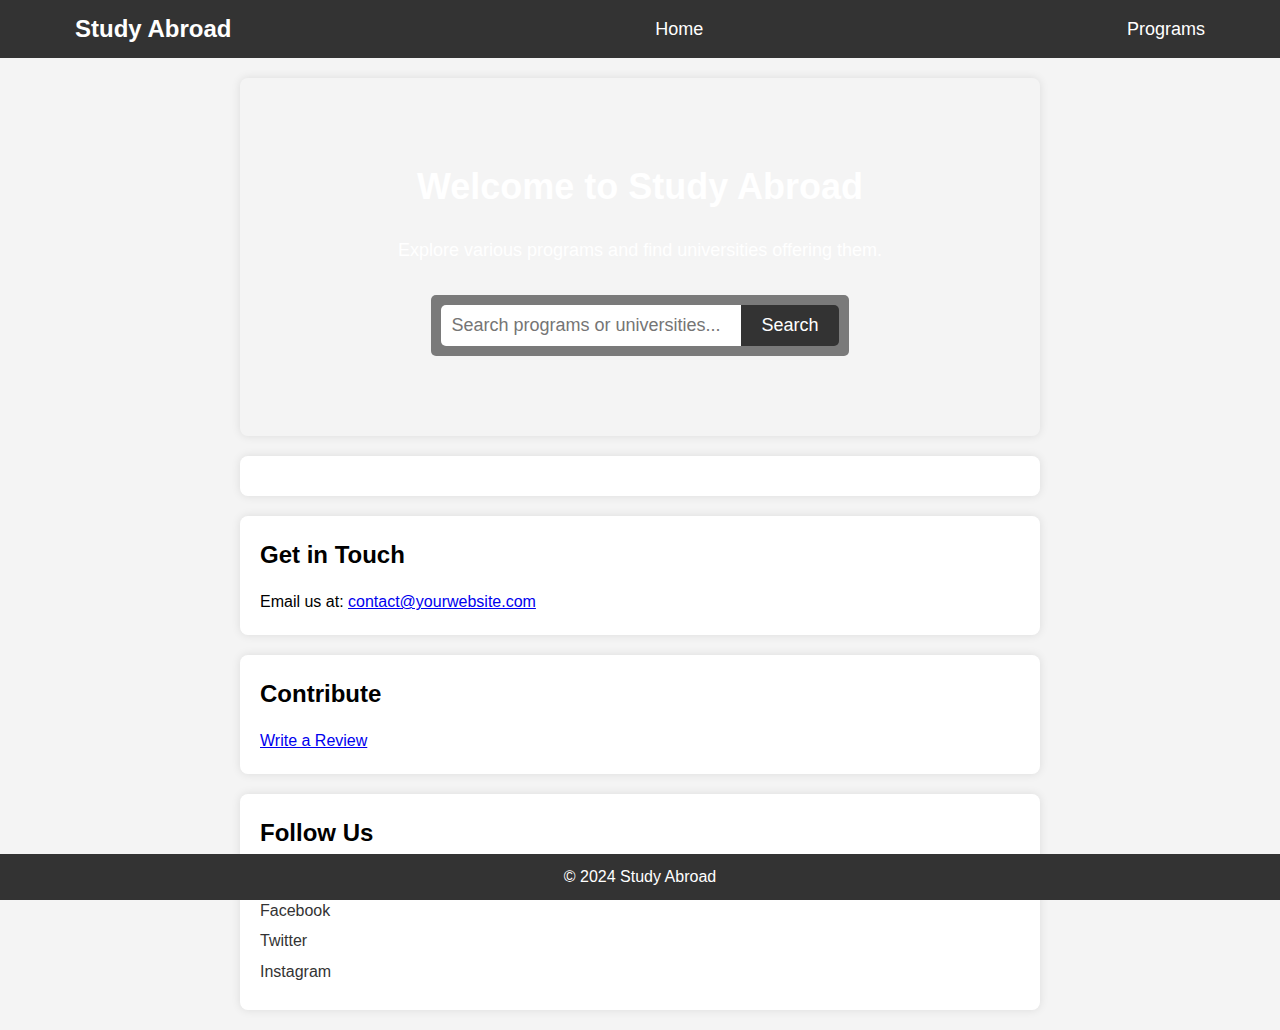
<file: index.html>
<!DOCTYPE html>
<html lang="en">
<head>
    <meta charset="UTF-8">
    <meta name="viewport" content="width=device-width, initial-scale=1.0">
    <meta name="description" content="Find the best study abroad programs and universities. Explore computer science, data analytics, artificial intelligence, and more.">
    <meta name="keywords" content="study abroad, programs, universities, computer science, data analytics, artificial intelligence">
    <meta name="author" content="Your Name">
    <title>Study Abroad | Explore Programs and Universities</title>
    <link rel="stylesheet" href="style.css">
    <script src="script.js" defer></script>
</head>
<body>
    <header>
        <nav>
            <a href="index.html" class="logo">Study Abroad</a>
            <a href="index.html">Home</a>
            <a href="programs.html">Programs</a>
        </nav>
    </header>
    <main>
        <section class="hero">
            <div class="hero-content">
                <h1>Welcome to Study Abroad</h1>
                <p>Explore various programs and find universities offering them.</p>
                <div class="search-container">
                    <input type="text" id="search-bar" placeholder="Search programs or universities...">
                    <button id="search-button">Search</button>
                </div>
            </div>
        </section>

        <section id="search-results">
            <!-- Search results will be dynamically injected here -->
        </section>

        <section id="get-in-touch">
            <h2>Get in Touch</h2>
            <p>Email us at: <a href="mailto:contact@yourwebsite.com">contact@yourwebsite.com</a></p>
        </section>

        <section id="contribute">
            <h2>Contribute</h2>
            <p><a href="write-review.html">Write a Review</a></p>
        </section>

        <section id="follow-us">
            <h2>Follow Us</h2>
            <p>Stay connected through our social media channels:</p>
            <ul>
                <li><a href="https://facebook.com/yourprofile" target="_blank">Facebook</a></li>
                <li><a href="https://twitter.com/yourprofile" target="_blank">Twitter</a></li>
                <li><a href="https://instagram.com/yourprofile" target="_blank">Instagram</a></li>
            </ul>
        </section>
    </main>
    <footer>
        <p>&copy; 2024 Study Abroad</p>
    </footer>
</body>
</html>
</file>
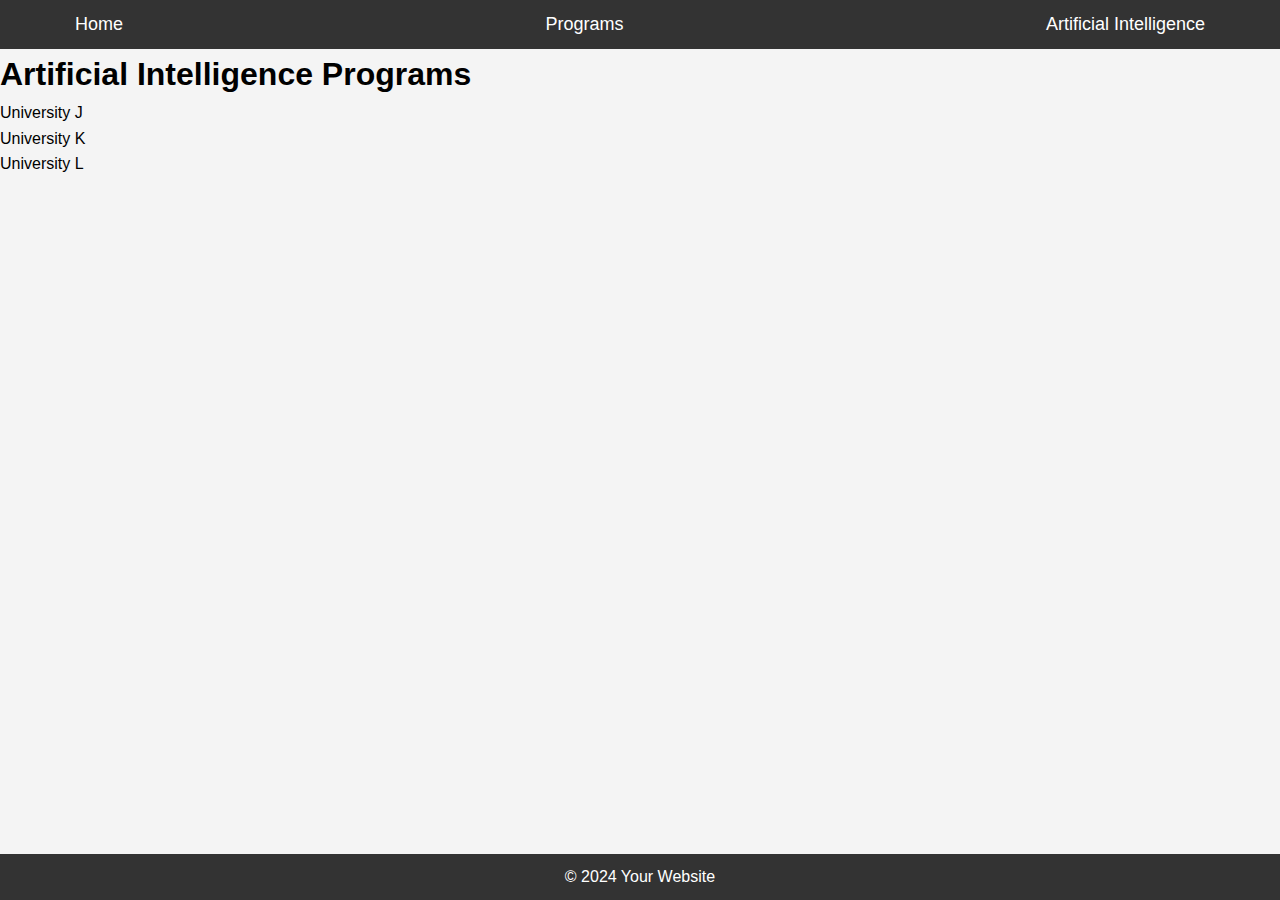
<file: artificial-intelligence.html>
<!DOCTYPE html>
<html lang="en">
<head>
    <meta charset="UTF-8">
    <meta name="viewport" content="width=device-width, initial-scale=1.0">
    <title>Artificial Intelligence</title>
    <link rel="stylesheet" href="style.css">
</head>
<body>
    <header>
        <nav>
            <a href="index.html">Home</a>
            <a href="programs.html">Programs</a>
            <a href="artificial-intelligence.html">Artificial Intelligence</a>
        </nav>
    </header>
    <main>
        <h1>Artificial Intelligence Programs</h1>
        <ul>
            <li>University J</li>
            <li>University K</li>
            <li>University L</li>
            <!-- Add more universities here -->
        </ul>
    </main>
    <footer>
        <p>&copy; 2024 Your Website</p>
    </footer>
</body>
</html>
</file>
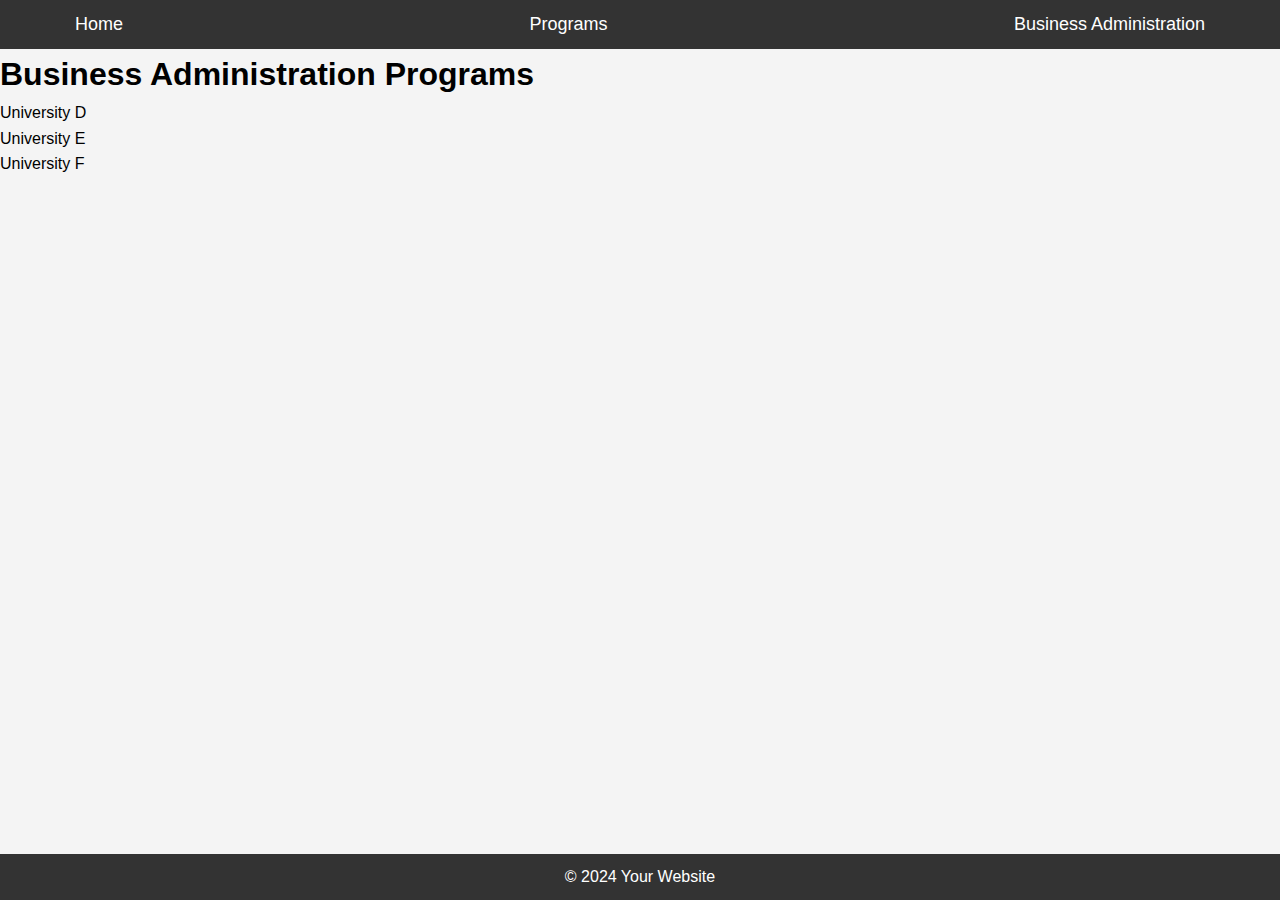
<file: business-administration.html>
<!DOCTYPE html>
<html lang="en">
<head>
    <meta charset="UTF-8">
    <meta name="viewport" content="width=device-width, initial-scale=1.0">
    <title>Business Administration</title>
    <link rel="stylesheet" href="style.css">
</head>
<body>
    <header>
        <nav>
            <a href="index.html">Home</a>
            <a href="programs.html">Programs</a>
            <a href="business-administration.html">Business Administration</a>
        </nav>
    </header>
    <main>
        <h1>Business Administration Programs</h1>
        <ul>
            <li>University D</li>
            <li>University E</li>
            <li>University F</li>
            <!-- Add more universities here -->
        </ul>
    </main>
    <footer>
        <p>&copy; 2024 Your Website</p>
    </footer>
</body>
</html>
</file>
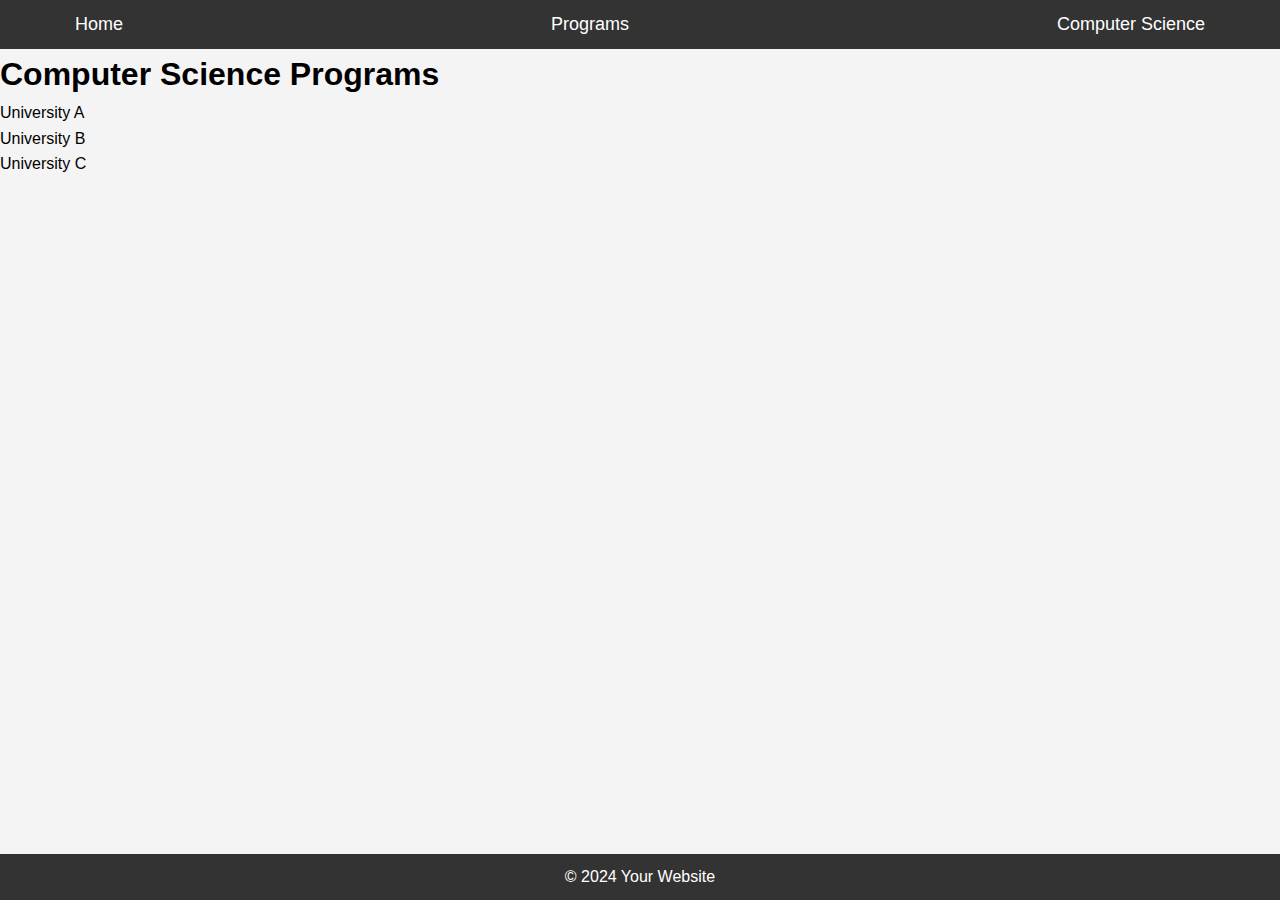
<file: computer-science.html>
<!DOCTYPE html>
<html lang="en">
<head>
    <meta charset="UTF-8">
    <meta name="viewport" content="width=device-width, initial-scale=1.0">
    <title>Computer Science</title>
    <link rel="stylesheet" href="style.css">
</head>
<body>
    <header>
        <nav>
            <a href="index.html">Home</a>
            <a href="programs.html">Programs</a>
            <a href="computer-science.html">Computer Science</a>
        </nav>
    </header>
    <main>
        <h1>Computer Science Programs</h1>
        <ul>
            <li>University A</li>
            <li>University B</li>
            <li>University C</li>
            <!-- Add more universities here -->
        </ul>
    </main>
    <footer>
        <p>&copy; 2024 Your Website</p>
    </footer>
</body>
</html>
</file>
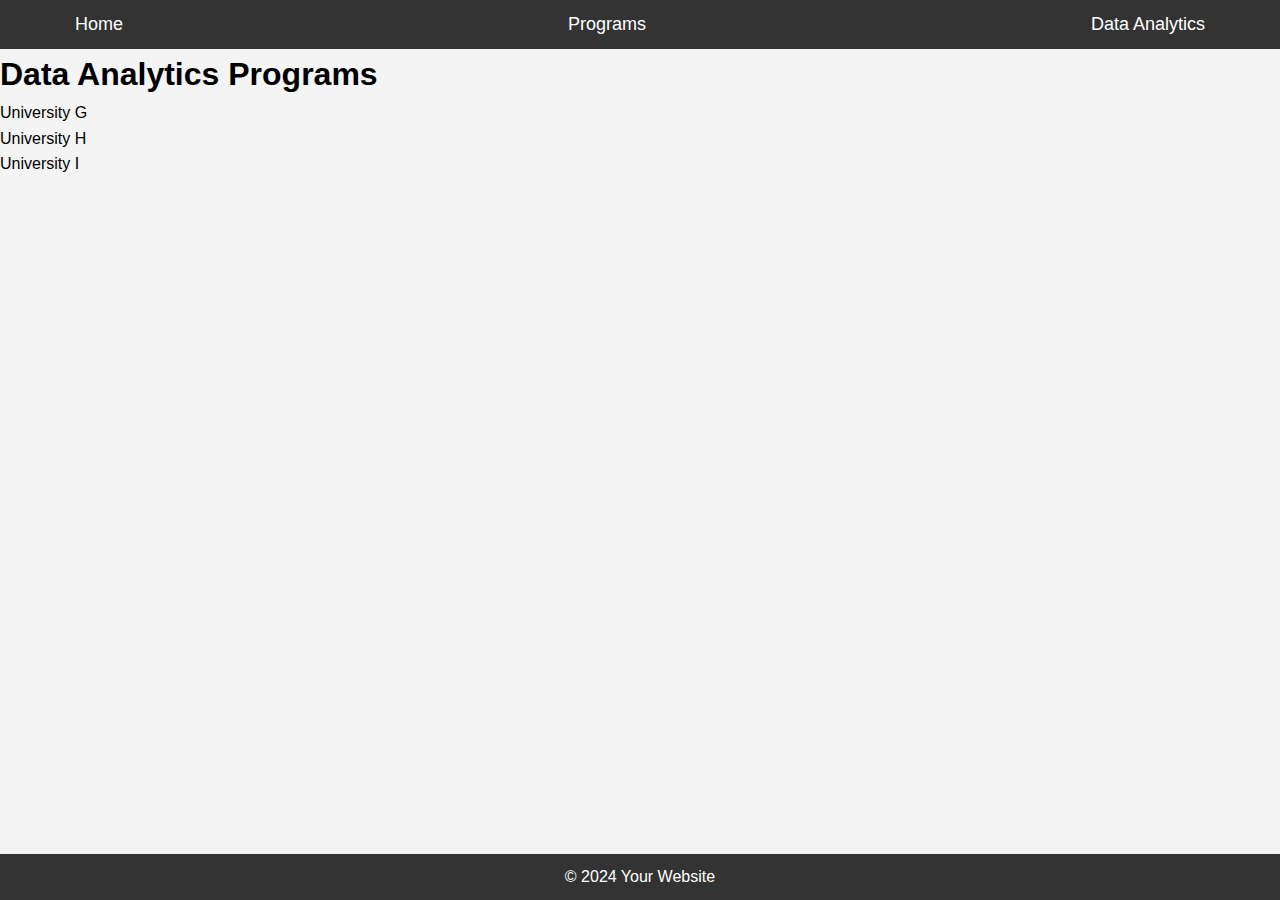
<file: data-analytics.html>
<!DOCTYPE html>
<html lang="en">
<head>
    <meta charset="UTF-8">
    <meta name="viewport" content="width=device-width, initial-scale=1.0">
    <title>Data Analytics</title>
    <link rel="stylesheet" href="style.css">
</head>
<body>
    <header>
        <nav>
            <a href="index.html">Home</a>
            <a href="programs.html">Programs</a>
            <a href="data-analytics.html">Data Analytics</a>
        </nav>
    </header>
    <main>
        <h1>Data Analytics Programs</h1>
        <ul>
            <li>University G</li>
            <li>University H</li>
            <li>University I</li>
            <!-- Add more universities here -->
        </ul>
    </main>
    <footer>
        <p>&copy; 2024 Your Website</p>
    </footer>
</body>
</html>
</file>
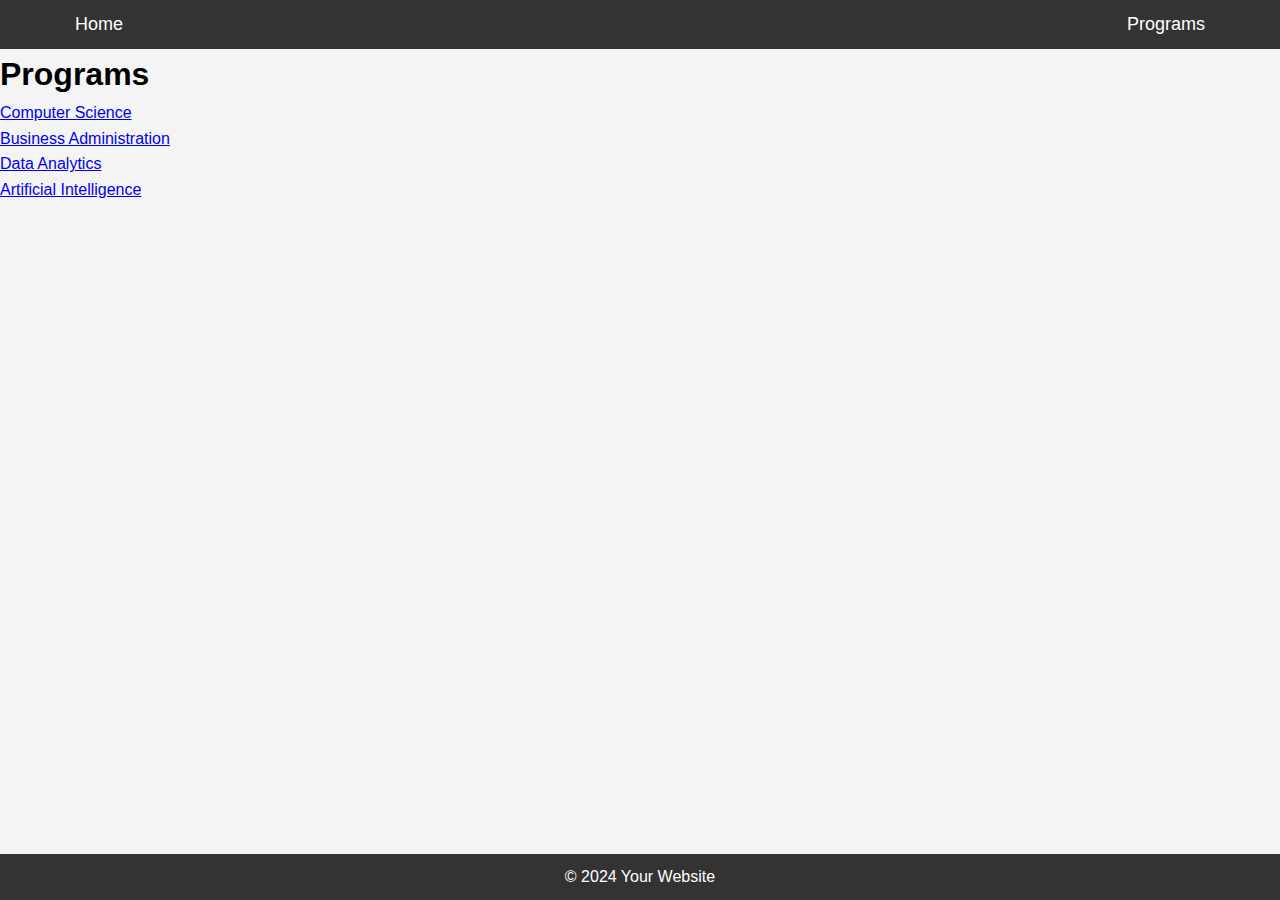
<file: programs.html>
<!DOCTYPE html>
<html lang="en">
<head>
    <meta charset="UTF-8">
    <meta name="viewport" content="width=device-width, initial-scale=1.0">
    <title>Programs</title>
    <link rel="stylesheet" href="style.css">
</head>
<body>
    <header>
        <nav>
            <a href="index.html">Home</a>
            <a href="programs.html">Programs</a>
        </nav>
    </header>
    <main>
        <h1>Programs</h1>
        <ul>
            <li><a href="computer-science.html">Computer Science</a></li>
            <li><a href="business-administration.html">Business Administration</a></li>
            <li><a href="data-analytics.html">Data Analytics</a></li>
            <li><a href="artificial-intelligence.html">Artificial Intelligence</a></li>
        </ul>
    </main>
    <footer>
        <p>&copy; 2024 Your Website</p>
    </footer>
</body>
</html>
</file>
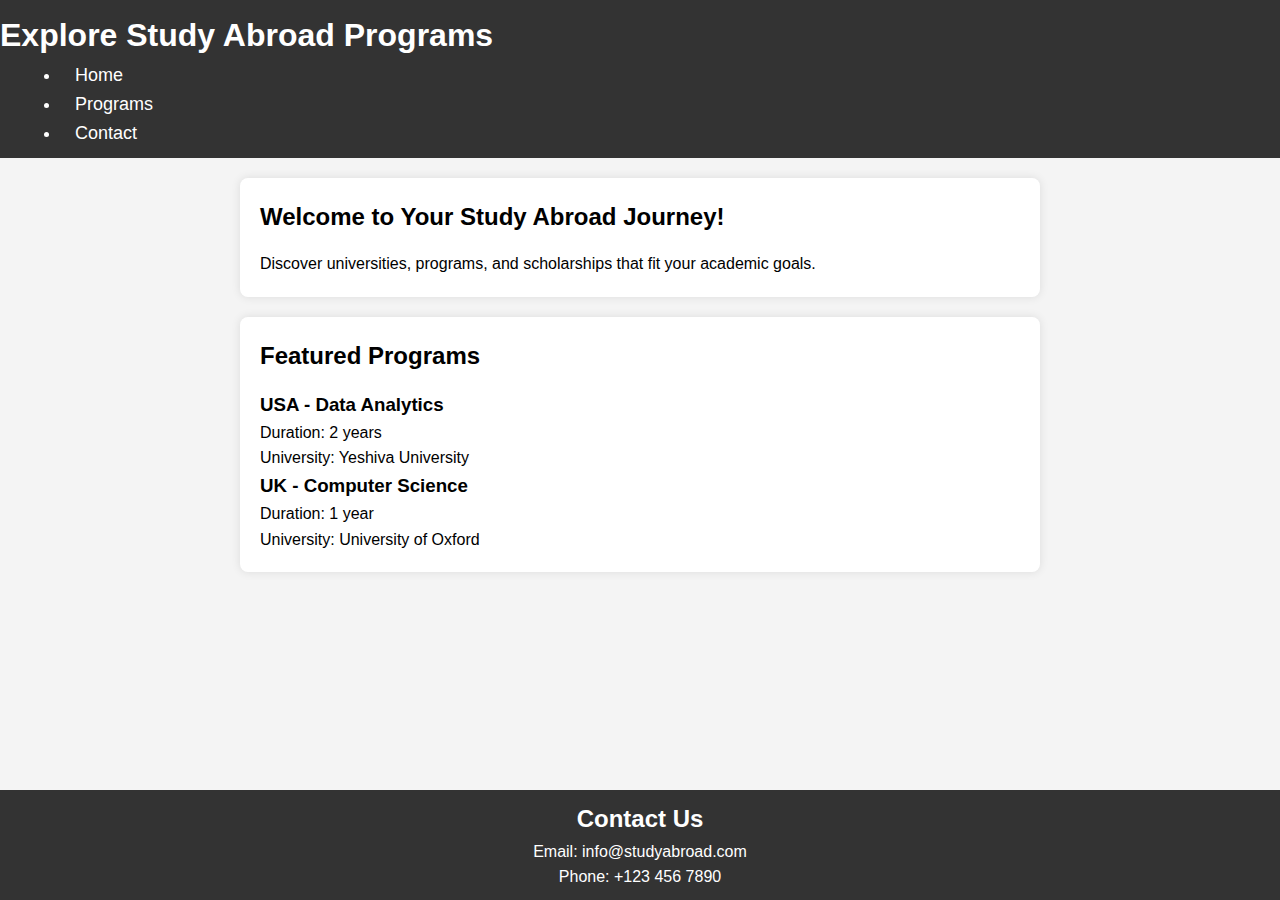
<file: Rindex.html>
<!DOCTYPE html>
<html lang="en">
<head>
    <meta charset="UTF-8">
    <meta name="viewport" content="width=device-width, initial-scale=1.0">
    <title>Study Abroad Programs</title>
    <link rel="stylesheet" href="style.css">
</head>
<body>
    <header>
        <h1>Explore Study Abroad Programs</h1>
        <nav>
            <ul>
                <li><a href="#home">Home</a></li>
                <li><a href="#programs">Programs</a></li>
                <li><a href="#contact">Contact</a></li>
            </ul>
        </nav>
    </header>
    
    <section id="home">
        <h2>Welcome to Your Study Abroad Journey!</h2>
        <p>Discover universities, programs, and scholarships that fit your academic goals.</p>
    </section>

    <section id="programs">
        <h2>Featured Programs</h2>
        <div class="program">
            <h3>USA - Data Analytics</h3>
            <p>Duration: 2 years</p>
            <p>University: Yeshiva University</p>
        </div>
        <div class="program">
            <h3>UK - Computer Science</h3>
            <p>Duration: 1 year</p>
            <p>University: University of Oxford</p>
        </div>
    </section>

    <footer id="contact">
        <h2>Contact Us</h2>
        <p>Email: info@studyabroad.com</p>
        <p>Phone: +123 456 7890</p>
    </footer>

    <script src="script.js"></script>
</body>
</html>
</file>
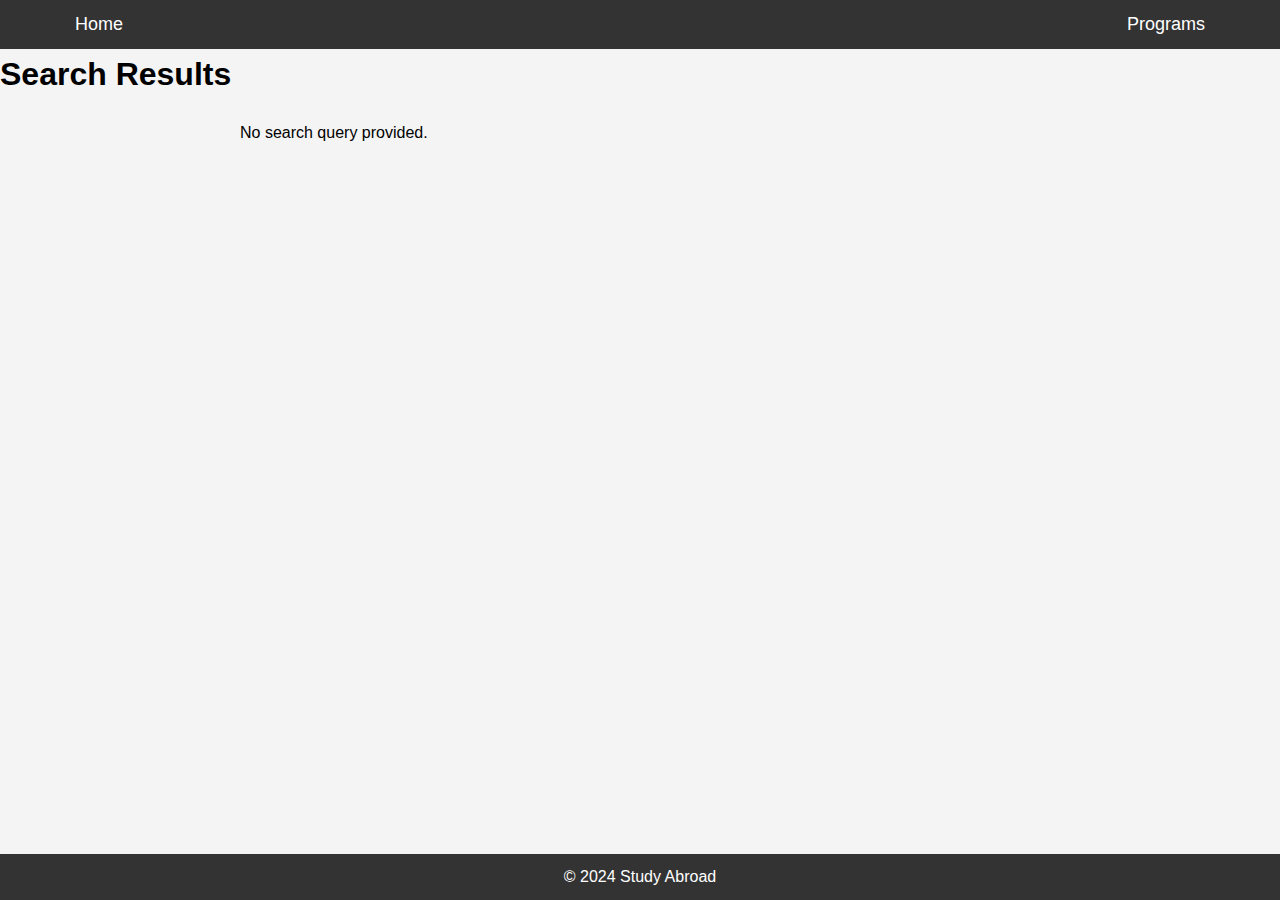
<file: search-results.html>
<!DOCTYPE html>
<html lang="en">
<head>
    <meta charset="UTF-8">
    <meta name="viewport" content="width=device-width, initial-scale=1.0">
    <meta name="description" content="Search results for study abroad programs and universities.">
    <meta name="keywords" content="study abroad, search results, programs, universities">
    <title>Search Results</title>
    <link rel="stylesheet" href="style.css">
</head>
<body>
    <header>
        <nav>
            <a href="index.html">Home</a>
            <a href="programs.html">Programs</a>
        </nav>
    </header>
    <main>
        <h1>Search Results</h1>
        <div id="search-results"></div>
    </main>
    <footer>
        <p>&copy; 2024 Study Abroad</p>
    </footer>
    <script>
        document.addEventListener('DOMContentLoaded', () => {
            const params = new URLSearchParams(window.location.search);
            const query = params.get('q');

            if (query) {
                document.getElementById('search-results').innerHTML = `
                    <h2>Results for "${query}"</h2>
                    <p>Here you can display the search results based on the query.</p>
                    <!-- Add your search results logic here -->
                `;
            } else {
                document.getElementById('search-results').innerHTML = '<p>No search query provided.</p>';
            }
        });
    </script>
</body>
</html>
</file>
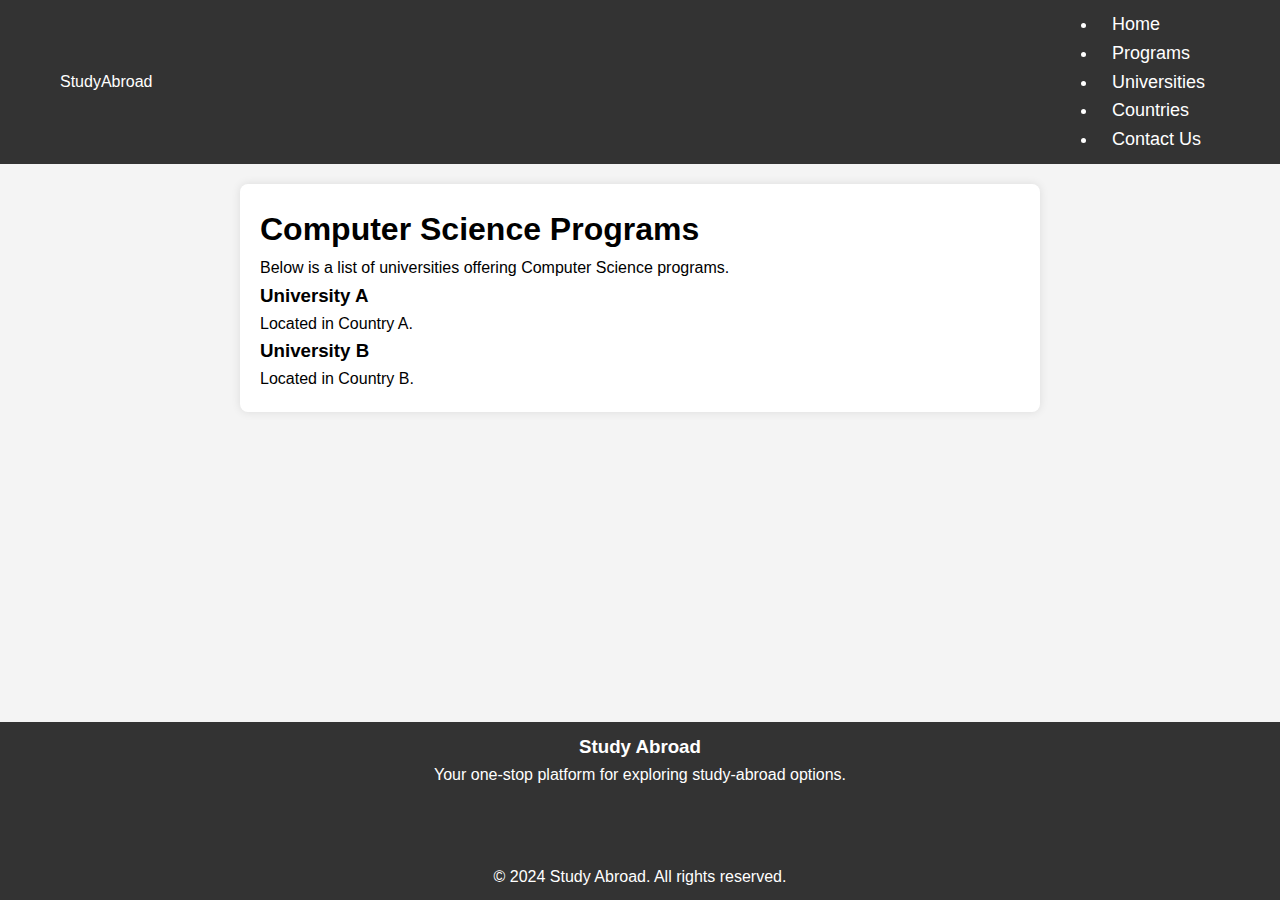
<file: universities/computer-science.html>
<!DOCTYPE html>
<html lang="en">
<head>
  <meta charset="UTF-8">
  <meta name="viewport" content="width=device-width, initial-scale=1.0">
  <title>Computer Science Programs</title>
  <link rel="stylesheet" href="../style.css">
</head>
<body>
  <!-- Top Navigation Bar -->
  <header>
    <nav class="navbar">
      <div class="logo">StudyAbroad</div>
      <ul class="nav-links">
        <li><a href="../index.html#home">Home</a></li>
        <li><a href="../index.html#programs">Programs</a></li>
        <li><a href="../index.html#universities">Universities</a></li>
        <li><a href="../index.html#countries">Countries</a></li>
        <li><a href="../index.html#contact">Contact Us</a></li>
      </ul>
    </nav>
  </header>

  <!-- Program Details Section -->
  <section class="program-details">
    <h1>Computer Science Programs</h1>
    <p>Below is a list of universities offering Computer Science programs.</p>
    <div class="universities-grid">
      <div class="university-card">
        <h3>University A</h3>
        <p>Located in Country A.</p>
      </div>
      <div class="university-card">
        <h3>University B</h3>
        <p>Located in Country B.</p>
      </div>
      <!-- Add more university cards here -->
    </div>
  </section>

  <!-- Footer Section -->
  <footer>
    <div class="footer-content">
      <h3>Study Abroad</h3>
      <p>Your one-stop platform for exploring study-abroad options.</p>
      <ul class="socials">
        <li><a href="#"><i class="fa fa-facebook"></i></a></li>
        <li><a href="#"><i class="fa fa-twitter"></i></a></li>
        <li><a href="#"><i class="fa fa-instagram"></i></a></li>
      </ul>
    </div>
    <div class="footer-bottom">
      <p>&copy; 2024 Study Abroad. All rights reserved.</p>
    </div>
  </footer>
</body>
</html>
</file>
<file: style.css>
/* Basic Reset */
* {
    margin: 0;
    padding: 0;
    box-sizing: border-box;
}

/* Font and Body */
body {
    font-family: Arial, sans-serif;
    line-height: 1.6;
    background-color: #f4f4f4;
}

/* Header */
header {
    background-color: #333;
    color: #fff;
    padding: 10px 0;
}

nav {
    display: flex;
    justify-content: space-between;
    align-items: center;
    max-width: 1200px;
    margin: 0 auto;
    padding: 0 20px;
}

nav a {
    color: #fff;
    text-decoration: none;
    margin: 0 15px;
    font-size: 18px;
}

nav a.logo {
    font-size: 24px;
    font-weight: bold;
}

/* Hero Section */
.hero {
    background: url('https://via.placeholder.com/1500x500') no-repeat center center/cover;
    color: #fff;
    text-align: center;
    padding: 80px 20px;
    position: relative;
}

.hero-content {
    position: relative;
    z-index: 2;
}

.hero h1 {
    font-size: 36px;
    margin-bottom: 20px;
}

.hero p {
    font-size: 18px;
    margin-bottom: 30px;
}

.search-container {
    display: inline-flex;
    background: rgba(0, 0, 0, 0.5);
    padding: 10px;
    border-radius: 5px;
}

#search-bar {
    padding: 10px;
    border: none;
    border-radius: 5px 0 0 5px;
    font-size: 18px;
    width: 300px;
}

#search-button {
    padding: 10px 20px;
    border: none;
    background-color: #333;
    color: #fff;
    border-radius: 0 5px 5px 0;
    cursor: pointer;
    font-size: 18px;
}

#search-button:hover {
    background-color: #555;
}

/* Search Results */
#search-results {
    margin: 20px auto;
    max-width: 800px;
}

.search-result-item {
    background: #fff;
    padding: 20px;
    margin-bottom: 20px;
    border-radius: 8px;
    box-shadow: 0 0 10px rgba(0, 0, 0, 0.1);
}

.search-result-item h3 {
    margin-bottom: 10px;
    font-size: 24px;
}

.search-result-item p {
    margin-bottom: 10px;
}

/* Sections */
section {
    background: #fff;
    padding: 20px;
    margin: 20px auto;
    max-width: 800px;
    border-radius: 8px;
    box-shadow: 0 0 10px rgba(0, 0, 0, 0.1);
}

section h2 {
    margin-bottom: 15px;
    font-size: 24px;
}

/* Follow Us List */
#follow-us ul {
    list-style: none;
    padding: 0;
}

#follow-us ul li {
    margin: 5px 0;
}

#follow-us a {
    color: #333;
    text-decoration: none;
}

#follow-us a:hover {
    text-decoration: underline;
}

/* Footer */
footer {
    background-color: #333;
    color: #fff;
    text-align: center;
    padding: 10px 0;
    position: fixed;
    bottom: 0;
    width: 100%;
}
</file>
